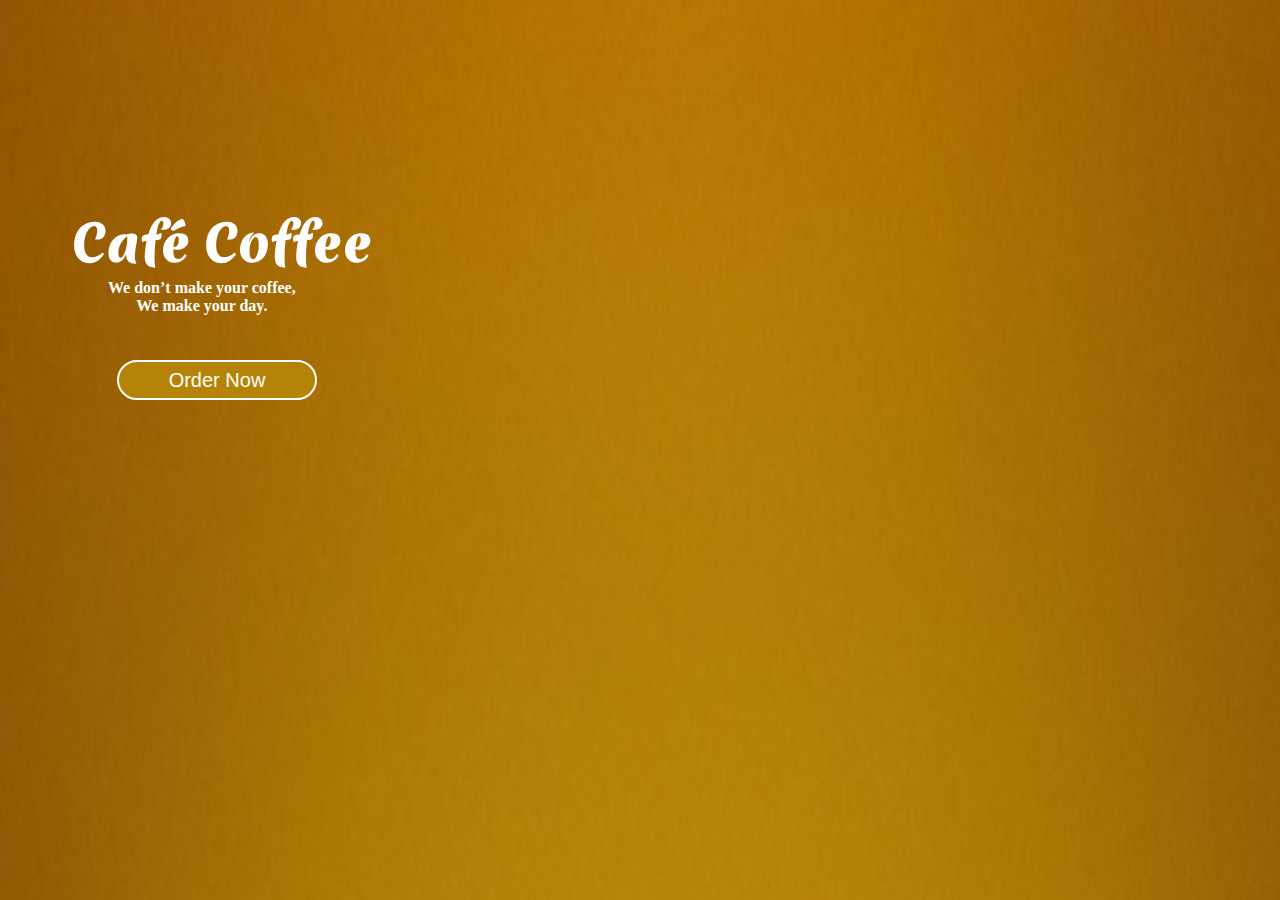
<file: index.html>
<!DOCTYPE html>
<html lang="en">
<head>
  <meta charset="UTF-8">
  <meta http-equiv="X-UA-Compatible" content="IE=Edge">
  <meta name="viewport" content="width=device-width, initial-scale=1">
  
  <!---->
  <title>Café Coffee | Versatile Om</title>
  <link rel="stylesheet" href="style.css">
  <!---->
  
<link rel="preconnect" href="https://fonts.googleapis.com">
<link rel="preconnect" href="https://fonts.gstatic.com" crossorigin>
<link href="https://fonts.googleapis.com/css2?family=Merienda:wght@900&display=swap" rel="stylesheet">

</head>

<body>
  <!--logo-->
<div class="container">
  <div class="logo">
  <h1><b>Café Coffee</b></h1>
  </div>
  
  <div id="slogan">
    <p>We don’t make your coffee,<br>
    We make your day.</p>
  </div>
 
   <a href="menu.html">
     <button class="btn">Order Now</button>
   </a>
<!--
 <a href="youtube.com/@versatileom">About Us...</a>
-->

<script>
  alert('⭕Note : This Website Will Work Properly Only on Mobile Devices');
</script>

</div>

</body>
</html>
</file>
<file: style.css>
*{
  margin:0;
  padding:0;

}

body{
  background:url('bg3.jpg') no-repeat ;
 background-size:cover; }

.container{
  width: 100%;
  display:flex;
  align-items: center ;
  position: absolute;
  top:13vh;
}

.logo{
 position: absolute;
 top:10vh;
 left:8vh;
 font-family: 'Merienda', cursive;
 font-size: 25px;
 color:white;
}

#slogan{
  color:white;
  font-weight: bold;
  position: absolute ;
  top:18vh;
  left:12vh;
  text-align: center;
}

.btn{
  position: absolute ;
  top:27vh;
  left:13vh;
  width:200px;
  height: 40px;
  background-color:#B48307;
  border:solid 2px white;
  border-radius:20px;
  color:white;
  font-size: 20px;
  cursor:pointer;
}

.btn:hover {
  border:none;
  background-color:#443328;
  color:#B48307;
}
/*
 a {
  position: absolute;
  top:32vh;
  left:21vh;
  font-size: 12px;
  color:black;
}
*/

/* Menu styling*/
</file>
